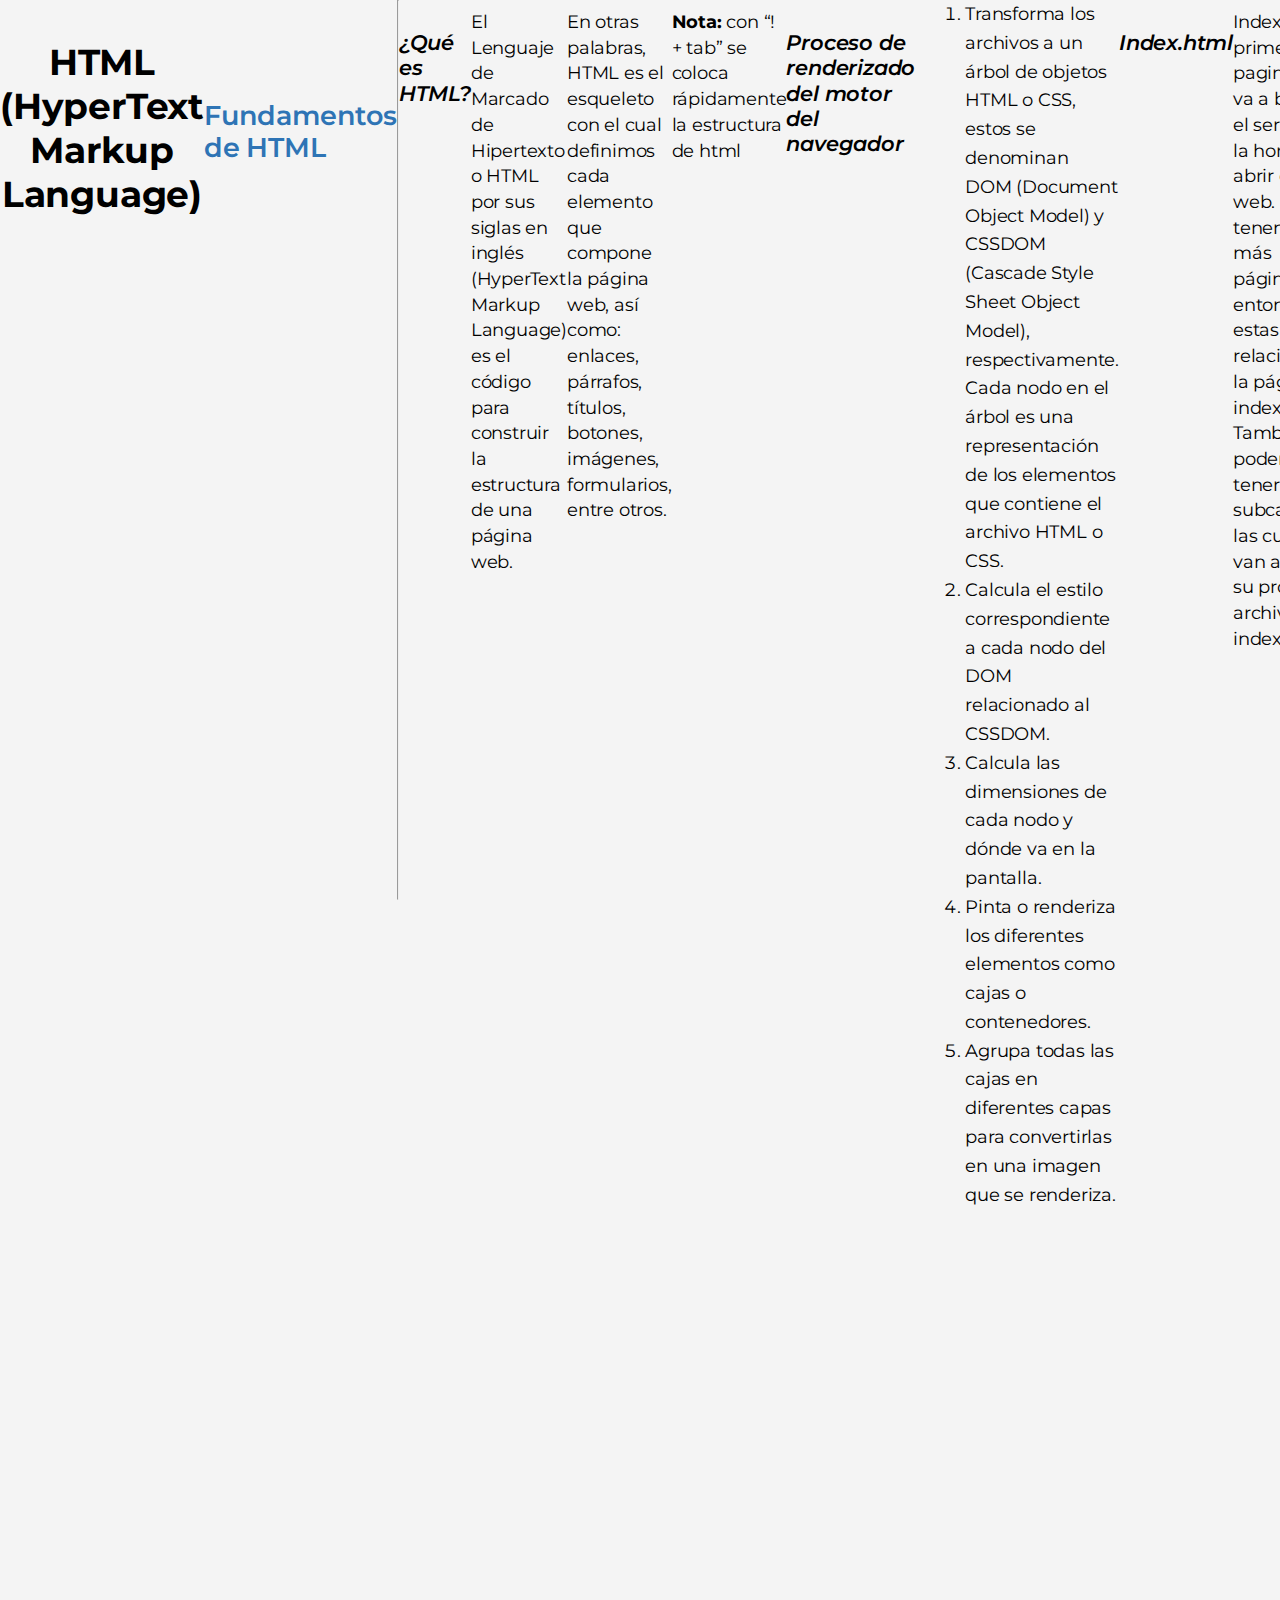
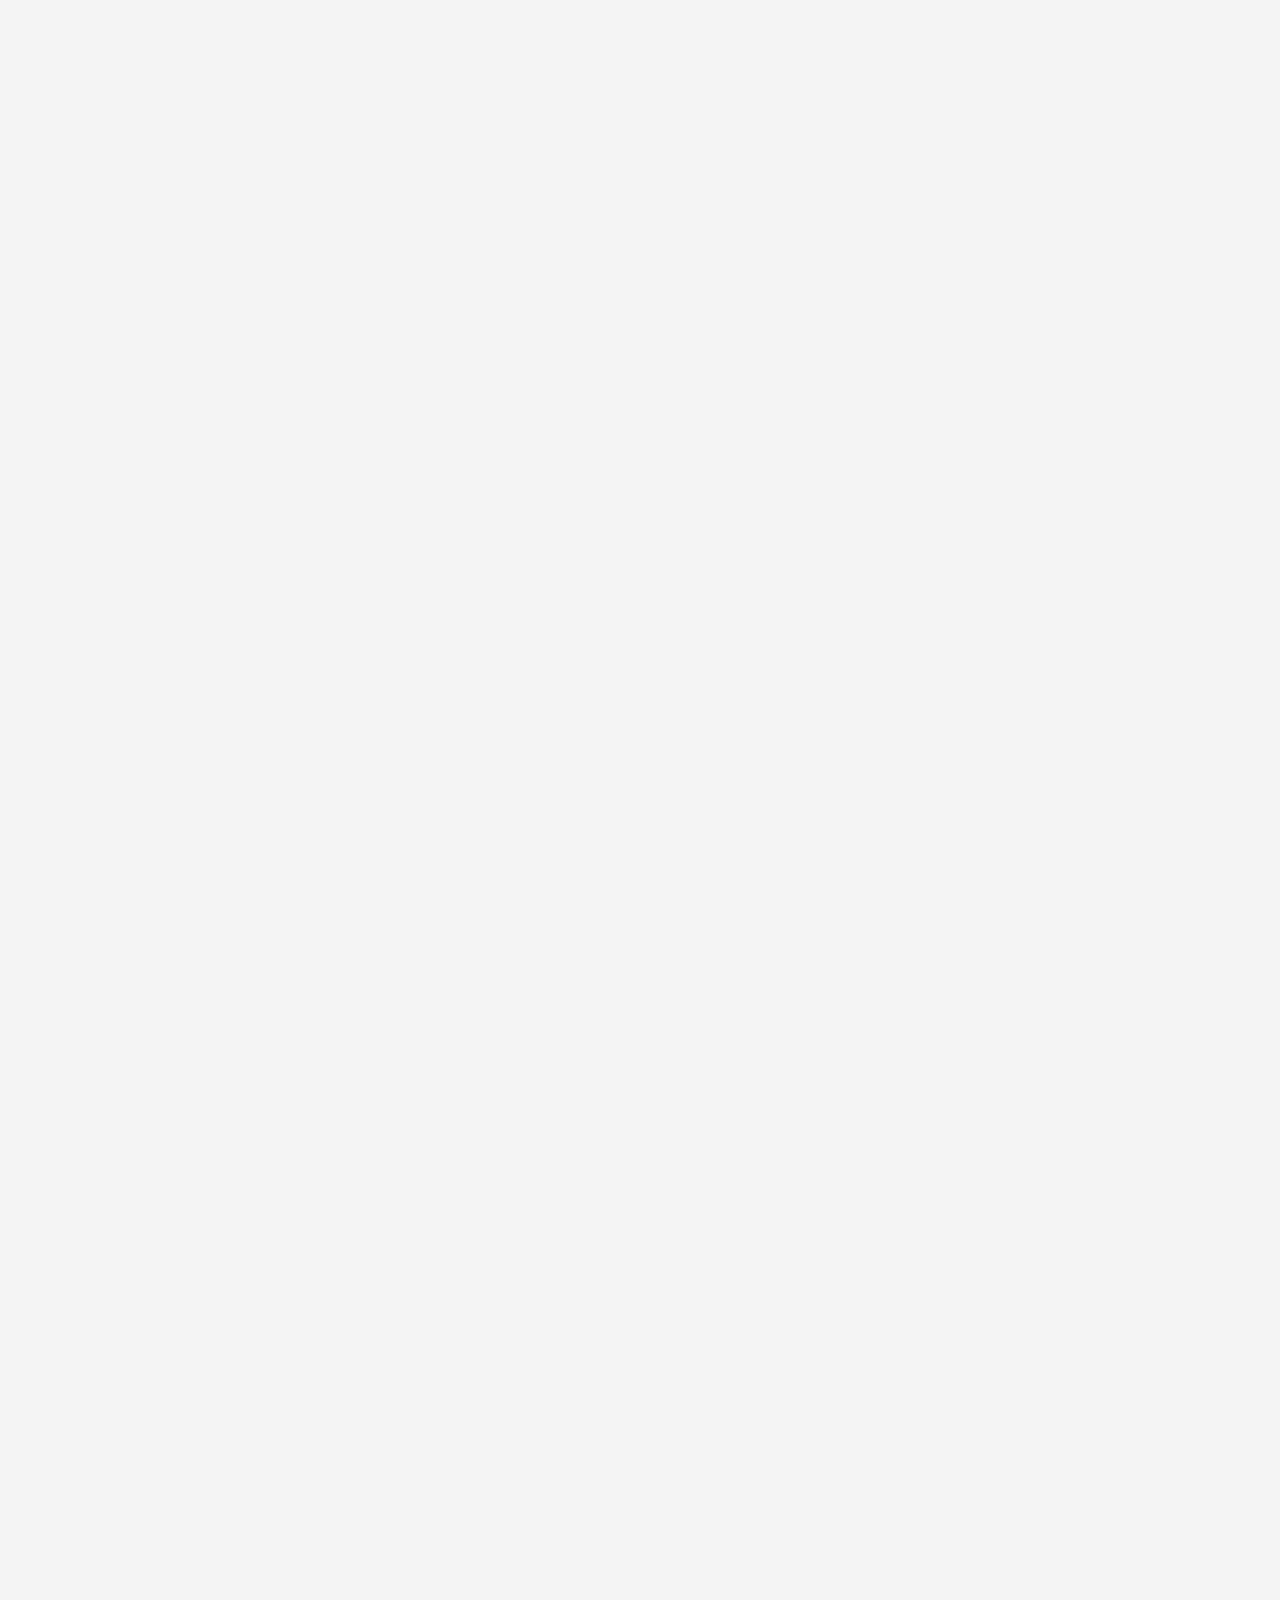
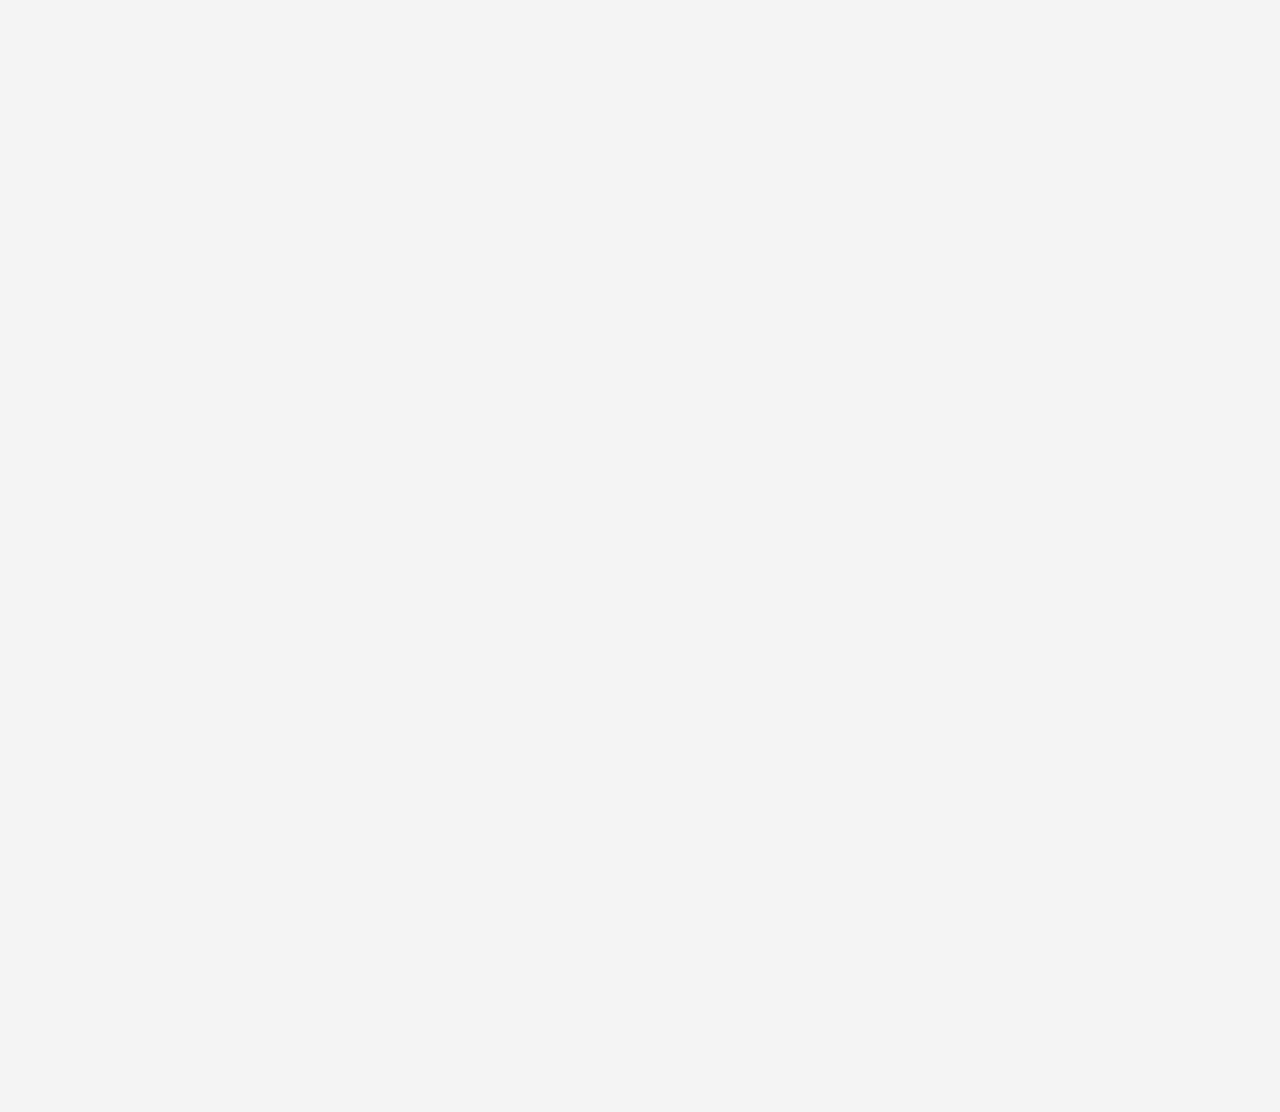
<file: index.html>
<!DOCTYPE html>
<html lang="es">
  <head>
    <meta charset="UTF-8" />
    <meta name="viewport" content="width=device-width, initial-scale=1.0" />
    <title>HTML</title>
    <link rel="stylesheet" href="styles.css" />
    <!-- Importar la fuente Montserrat desde Google Fonts -->
    <link
      href="https://fonts.googleapis.com/css2?family=Montserrat:wght@400;500&display=swap"
      rel="stylesheet"
    />
  </head>
  <body>
    <!-- Titulo -->
    <h1>HTML (HyperText Markup Language)</h1>

    <!-- Indice -->

    <!---------------------------------------------------- Fundamentos -->
    <h2>Fundamentos de HTML</h2>
    <hr />

    <h3><em>¿Qué es HTML?</em></h3>

    <p>
      El Lenguaje de Marcado de Hipertexto o HTML por sus siglas en inglés
      (HyperText Markup Language) es el código para construir la estructura de
      una página web.
    </p>

    <p>
      En otras palabras, HTML es el esqueleto con el cual definimos cada
      elemento que compone la página web, así como: enlaces, párrafos, títulos,
      botones, imágenes, formularios, entre otros.
    </p>

    <p>
      <strong>Nota:</strong> con “! + tab” se coloca rápidamente la estructura
      de html
    </p>

    <h3><em>Proceso de renderizado del motor del navegador</em></h3>

    <ol>
      <li>
        Transforma los archivos a un árbol de objetos HTML o CSS, estos se
        denominan DOM (Document Object Model) y CSSDOM (Cascade Style Sheet
        Object Model), respectivamente. Cada nodo en el árbol es una
        representación de los elementos que contiene el archivo HTML o CSS.
      </li>
      <li>
        Calcula el estilo correspondiente a cada nodo del DOM relacionado al
        CSSDOM.
      </li>
      <li>Calcula las dimensiones de cada nodo y dónde va en la pantalla.</li>
      <li>
        Pinta o renderiza los diferentes elementos como cajas o contenedores.
      </li>
      <li>
        Agrupa todas las cajas en diferentes capas para convertirlas en una
        imagen que se renderiza.
      </li>
    </ol>

    <h3><em>Index.html</em></h3>

    <p>
      Index es la primera pagina que va a buscar el servidor a la hora de abrir
      el sitio web. Si tenemos más páginas, entonces estas se relacionan a la
      página index. Tambien podemos tener subcarpetas, las cuales van a tener su
      propio archivo index.html.
    </p>

    <h3><em>Comentarios en HTML</em></h3>

    <p>
      Los comentarios de HTML consisten en señalar algo que se ignorará. Para
      establecer un comentario HTML se lo envuelve entre
      <code>&lt;!--</code> y <code>--&gt;</code>, independiente de la cantidad
      de líneas.
    </p>

    <div class="code-box">
      <div class="code-header">HTML</div>
      <code>
        <span style="color: green"
          >&lt;!-- Este es un comentario en HTML --&gt;</span
        >
        <br />
        <br />

        <span style="color: green">&lt;!--</span> <br />
        <span style="color: green">Este es un comentario</span> <br />
        <span style="color: green">que abarca varias líneas</span> <br />
        <span style="color: green">--&gt;</span>
      </code>
    </div>

    <p>
      <strong>Nota:</strong> se puede comentar una sección, seleccionado el
      código y oprimiendo las teclas “control + /”
    </p>

    <!-------------------------------------------------- Maquetacion -->
    <h2>Maquetación</h2>
    <hr />

    <h3><em>Elementos no vacíos</em></h3>

    <p>
      Los elementos son cada una de las partes que conforman un archivo HTML. Su
      estructura contiene:
    </p>

    <ul>
      <li>Etiqueta de apertura: Indica el inicio de un elemento.</li>
      <li>
        Contenido: Es el texto o los elementos que se encuentran dentro de la
        etiqueta.
      </li>
      <li>Etiqueta de cierre: Indica el final de un elemento.</li>
    </ul>

    <img src="./imgs/Imagen1.png" alt="Imagen de elementos no vacíos" />

    <h3><em>Elementos vacíos</em></h3>

    <p>
      Los elementos vacíos son aquellos que únicamente se representan en una
      etiqueta de apertura. Por ejemplo, la etiqueta de imagen:
      <code style="color: red"
        >&lt;img src="ruta/de/la/imagen" alt="Texto alternativo"&gt;</code
      >
    </p>

    <p>
      Estas etiquetas pueden cerrarse en la misma etiqueta de apertura,
      utilizando la barra inclinada “/” al final:
      <code
        >&lt;img src="ruta/de/la/imagen" alt="Texto alternativo"
        <span style="color: red">/</span>&gt;</code
      >
    </p>

    <img src="./imgs/Imagen2.png" alt="imagen de elementos vacíos" />

    <h3><em>Atributos</em></h3>

    <p>
      Los atributos HTML son propiedades en la etiqueta de apertura que manejan
      el comportamiento del elemento. Su valor está envuelto en comillas.
    </p>

    <img src="./imgs/Imagen3.png" alt="imagen de atributos" />

    <h3><em>Anidado de elementos</em></h3>

    <p>
      El anidamiento de elementos HTML consiste en envolver varias etiquetas en
      otras etiquetas.
    </p>

    <img src="./imgs/Imagen4.png" alt="imagen de anidado de elementos" />

    <p>
      Interpreta a cada elemento HTML como una caja donde puedes guardar
      diferentes elementos u otras cajas. Estas cajas tendrán diferentes tamaños
      y estarán colocadas junto a otras.
    </p>

    <p>
      Aquellas etiquetas que envuelven a otras se las denomina “padres”. Es
      decir, <code>&lt;section&gt;</code> es padre de <code>&lt;h1&gt;</code>,
      <code>&lt;p&gt;</code>, <code>&lt;ul&gt;</code>, y a su vez
      <code>&lt;ul&gt;</code> es padre de 3 etiquetas <code>&lt;li&gt;</code>.
    </p>

    <p>
      Las etiquetas que son el contenido de otras, se las denomina “hijos”. Es
      decir, las etiquetas <code>&lt;h1&gt;</code>, <code>&lt;p&gt;</code>,
      <code>&lt;ul&gt;</code> son hijos de <code>&lt;section&gt;</code>, y a su
      vez las etiquetas <code>&lt;li&gt;</code> son hijos de
      <code>&lt;ul&gt;</code>.
    </p>

    <!--------------------------------------- HTML Semantico -->
    <h2>HTML Semántico</h2>
    <hr />

    <!-- Definicion -->
    <h3><em>Definición</em></h3>
    <p>
      El HTML semántico consiste en que cada elemento tenga su propia etiqueta
      que lo defina correctamente. Sin utilizar etiquetas muy generales, como
      <code>&lt;div&gt;</code> o <code>&lt;span&gt;</code>.
    </p>

    <!-- Etiquetas de anatomía del HTML -->
    <h3><em>Etiquetas de anatomía del HTML</em></h3>

    <p>
      La estructura básica de un documento HTML está configurada por las
      siguientes etiquetas principales:
    </p>

    <h4>
      <em><code>&lt;!DOCTYPE html&gt;</code></em>
    </h4>
    <p>
      Define el tipo de documento y la versión de HTML que se está utilizando.
    </p>

    <h4>
      <em><code>&lt;html lang="es-US"&gt; &lt;/html&gt;</code></em>
    </h4>
    <p>
      Es la etiqueta raíz que envuelve todo el contenido del documento HTML.
    </p>

    <h4>
      <em><code>&lt;head&gt; &lt;/head&gt;</code></em>
    </h4>
    <p>
      Define la metainformación, es decir, toda información que no es contenido
      como tal de la página web. Por ejemplo, los enlaces a archivos CSS y
      JavaScript, el título y la imagen que aparecen en la pestaña del
      navegador. Esto es importante para motores de búsqueda como Google.
    </p>

    <h4>
      <em><code>&lt;body&gt; &lt;/body&gt;</code></em>
    </h4>
    <p>
      Contiene todo el contenido visible de la página web, como texto, imágenes,
      videos, enlaces, etc.
    </p>

    <img src="./imgs/Imagen5.png" alt="ejemplo de anatomía del html" />

    <p>
      <strong>Nota:</strong> con “! + tab” se coloca rápidamente la estructura
      de html
    </p>

    <!-- Etiquetas dentro del head -->
    <h3><em>Etiquetas dentro del head</em></h3>
    <p>Algunas de las etiquetas más comunes dentro del head son:</p>

    <h4>
      <em><code>&lt;meta /&gt;</code></em>
    </h4>
    <p>
      Define la semántica del navegador mediante el atributo “charset”, y
      permite el uso de caracteres especiales mediante el valor “UFT-8”, por
      ejemplo
    </p>
    <div class="code-box">
      <div class="code-header">HTML</div>
      <code>
        &lt;meta <span style="color: red">charset="UTF-8"</span>/&gt;
      </code>
    </div>

    <p>
      Define el autor de la pagina web colocando el valor “author” en el
      atributo name, y el nombre del autor en el atributo content, por ejemplo
    </p>
    <div class="code-box">
      <div class="code-header">HTML</div>
      <code>
        &lt;meta
        <span style="color: red">name="author" content="Juan Pérez"</span>/&gt;
      </code>
    </div>

    <p>
      Define el uso de la pagina web colocando el valor “description” en el
      atributo name, y la descripción en el atributo content, por ejemplo
    </p>
    <div class="code-box">
      <div class="code-header">HTML</div>
      <code>
        &lt;meta
        <span style="color: red"
          >name="description" content="Página web sobre HTML"</span
        >/&gt;
      </code>
    </div>

    <p>
      Permite el responsive design colocando el valor “viewport” en el atributo
      name, y el valor “width=device-width, initial-scale=1.0” en el atributo
      content, por ejemplo
    </p>
    <div class="code-box">
      <div class="code-header">HTML</div>
      <code style="margin: 0">
        &lt;meta
        <span style="color: red"
          >name="viewport" content="width=device-width, initial-scale=1.0"</span
        >/&gt;
      </code>
    </div>

    <p>
      Define las palabras clave de la página web para motores de búsqueda
      colocando el valor “keywords” en el atributo name, y las palabras clave
      separadas por comas en el atributo content, por ejemplo
    </p>
    <div class="code-box">
      <div class="code-header">HTML</div>
      <code>
        &lt;meta
        <span style="color: red"
          >name="keywords" content="HTML, etiquetas, meta"</span
        >
        /&gt;
      </code>
    </div>

    <h4><em>&lt;title&gt; Titulo &lt;/title&gt;</em></h4>
    <p>
      Define el nombre de la ventana en el navegador colocando el valor entre
      las etiquetas de apertura y cierre, por ejemplo
    </p>
    <div class="code-box">
      <div class="code-header">HTML</div>
      <code
        >&lt;title&gt;
        <span style="color: red">Página sobre HTML</span> &lt;/title&gt;</code
      >
    </div>

    <h4><em>&lt;script&gt; &lt;/script&gt;</em></h4>
    <p>
      Define cual sera el archivo de JavaScript que vamos a usar sobre el
      archivo HTML, se coloca la ruta del archivo JS dentro del atributo src y
      se usa el atributo defer para que el JavaScript se cargue después de que
      se haya cargado todo el archivo HTML y CSS, asi se evitan errores cuando
      el archivo JS intenta acceder a elementos HTML que todavia no existen en
      la pagina, por ejemplo
    </p>
    <div class="code-box">
      <div class="code-header">HTML</div>
      <code
        >&lt;script
        <span style="color: red">src="ruta/del/archivo.js" defer</span>&gt;
        &lt;/script&gt;</code
      >
    </div>

    <h4><em>&lt;link /&gt;</em></h4>
    <p>
      Permite importar el diseño css colocando el valor “stylesheet” en el
      atributo rel, y la ruta del archivo css en el atributo href, por ejemplo
    </p>
    <div class="code-box">
      <div class="code-header">HTML</div>
      <code
        >&lt;link
        <span style="color: red"
          >rel="stylesheet" href="ruta/del/archivo.css"</span
        >
        /&gt;</code
      >
    </div>

    <p>
      Permite agregar un icono al lado del title colocando “icon” en el atributo
      rel y la ruta del icono en el atributo href, por ejemplo
    </p>
    <div class="code-box">
      <div class="code-header">HTML</div>
      <code
        >&lt;link
        <span style="color: red">rel="icon" href="ruta/del/icono.ico"</span>
        /&gt;</code
      >
    </div>

    <!-- etiquetas dentro del body -->
    <h3><em>Etiquetas dentro del body</em></h3>

    <!-- etiquetas de tipo contenedor -->
    <h4><em>Etiquetas de tipo contenedor</em></h4>
    <p>
      Estas etiquetas se utilizan para estructurar y organizar el contenido de
      la página web, proporcionando una semántica clara sobre la función de cada
      sección.
    </p>
    <ul>
      <li>
        &lt;header&gt; &lt;/header&gt;: Define el encabezado de la página web,
        generalmente contiene el logotipo, el título y la barra de navegación.
      </li>
      <li>
        &lt;nav&gt; &lt;/nav&gt;: Define la barra de navegación de la página
        web, generalmente contiene enlaces a las diferentes secciones del sitio
        web.
      </li>
      <li>
        &lt;main&gt; &lt;/main&gt;: Define el contenido principal de la página
        web, es decir, la parte más importante del sitio.
      </li>
      <li>
        &lt;aside&gt; &lt;/aside&gt;: Define contenido adicional relacionado con
        el contenido principal, como barras laterales, citas o enlaces
        relacionados.
      </li>
      <li>
        &lt;footer&gt; &lt;/footer&gt;: Define el pie de página de la página
        web, generalmente contiene información de contacto, derechos de autor y
        enlaces a redes sociales.
      </li>
      <li>
        &lt;section&gt; &lt;/section&gt;: Define una sección de contenido dentro
        de la página web, puede contener encabezados, párrafos, imágenes, etc.
      </li>
      <li>
        &lt;article&gt; &lt;/article&gt;: Define un artículo independiente
        dentro de la página web, como una entrada de blog o una noticia.
      </li>
      <li>
        &lt;figure&gt; &lt;/figure&gt;: Define un contenedor para contenido
        multimedia, como imágenes, gráficos o videos, junto con su leyenda.
      </li>
    </ul>

    <!-- etiquetas de tipo texto -->
    <h4><em>Etiquetas de tipo texto</em></h4>
    <p>
      Estas etiquetas se utilizan para dar formato y estructura al texto dentro
      de la página web.
    </p>
    <ul>
      <li>
        &lt;h1&gt; a &lt;h6&gt;: Define los encabezados de diferentes niveles,
        siendo &lt;h1&gt; el más importante y &lt;h6&gt; el menos importante.
      </li>
      <li>&lt;p&gt; &lt;/p&gt;: Define un párrafo de texto.</li>
      <li>
        &lt;strong&gt; &lt;/strong&gt;: Define texto en negrita, indicando
        énfasis fuerte.
      </li>
      <li>
        &lt;em&gt; &lt;/em&gt;: Define texto en cursiva, indicando énfasis
        moderado.
      </li>
      <li>
        &lt;span&gt; &lt;/span&gt;: Sirve para colocar dentro de texto, esta
        etiqueta nos permite identificar una pequeña parte del texto para
        cambiarle el estilo.
      </li>
      <li>
        &lt;br /&gt;: Sirve para insertar un salto de línea dentro de un
        párrafo.
      </li>
      <li>
        &lt;hr /&gt;: Sirve para insertar una línea horizontal que puede ser
        utilizada como un separador de contenido.
      </li>
      <li>
        &lt;blockquote&gt; &lt;/blockquote&gt;: Define una cita en bloque,
        generalmente se utiliza para citas largas o extractos de texto. Por
        ejemplo
        <div class="code-box">
          <div class="code-header">HTML</div>
          <div>
            <code
              >&lt;blockquote cite="url"&gt;Esta es una cita en
              bloque.&lt;/blockquote&gt; &lt;cite&gt;MDN
              Documentation&lt;/cite&gt;
            </code>
          </div>
        </div>

        <div class="resultado-box">
          <div class="resultado-header">Resultado</div>
          <blockquote cite="url">Esta es una cita en bloque.</blockquote>
          <cite>MDN Documentation</cite>
        </div>
      </li>

      <li>
        &lt;q&gt; &lt;/q&gt;: Es una cita a nivel de linea y no de parrafo. El
        navegador la muestra entre comillas. Por ejemplo:

        <div class="code-box">
          <div class="code-header">HTML</div>
          <div>
            <code
              >&lt;q cite="url"&gt;Esta es una cita en línea.&lt;/q&gt;
            </code>
          </div>
        </div>

        <div class="resultado-box">
          <div class="resultado-header">Resultado</div>
          <q cite="url"> Esta es una cita en línea. </q>
        </div>
      </li>
      <li>
        &lt;abbr&gt; &lt;/abbr&gt;: Para abreviaciones, el navegador nos muestra
        el texto subrayado con puntos y cuando hacemos hover nos muestra el
        significado. Por ejemplo:

        <div class="code-box">
          <div class="code-header">HTML</div>
          <div>
            <code
              >&lt;abbr title="HyperText Markup Language"&gt;HTML&lt;/abbr&gt;
            </code>
          </div>
        </div>

        <div class="resultado-box">
          <div class="resultado-header">Resultado</div>
          <abbr title="HyperText Markup Language"> HTML </abbr>
        </div>
      </li>

      <li>
        &lt;address&gt; &lt;/address&gt;: Para direcciones, el navegador nos
        muestra el texto en cursiva. Por ejemplo:

        <div class="code-box">
          <div class="code-header">HTML</div>
          <div>
            <code
              >&lt;address&gt;123 Main St, Anytown, USA&lt;/address&gt;
            </code>
          </div>
        </div>

        <div class="resultado-box">
          <div class="resultado-header">Resultado</div>
          <address>123 Main St, Anytown, USA</address>
        </div>
      </li>

      <li>
        &lt;sup&gt; &lt;/sup&gt;: Para superíndices, el navegador nos muestra el
        texto en superíndice. Por ejemplo:

        <div class="code-box">
          <div class="code-header">HTML</div>
          <div>
            <code>10&lt;sup&gt;2&lt;/sup&gt; </code>
          </div>
        </div>

        <div class="resultado-box">
          <div class="resultado-header">Resultado</div>
          10<sup>2</sup>
        </div>
      </li>

      <li>
        &lt;sub&gt; &lt;/sub&gt;: Para subíndices, el navegador nos muestra el
        texto en subíndice. Por ejemplo:

        <div class="code-box">
          <div class="code-header">HTML</div>
          <div>
            <code>H&lt;sub&gt;2&lt;/sub&gt;O</code>
          </div>
        </div>

        <div class="resultado-box">
          <div class="resultado-header">Resultado</div>
          H<sub>2</sub>O
        </div>
      </li>

      <li>
        <p>
          &lt;time&gt; &lt;/time&gt;: Para representar fechas y horas, el
          navegador nos muestra el texto en un formato específico.
        </p>
        <p>
          Usa el atributo datetime para especificar la fecha y hora en formato
          ISO 8601.
        </p>

        <div class="code-box">
          <div class="code-header">HTML</div>
          <div>
            <code
              >hoy &lt; time
              <span style="color: red">datetime="2023-03-15"</span> &gt; 15 de
              marzo de 2023&lt;/time&gt; se celebra el cumpleaños de Ana.</code
            >
          </div>
        </div>

        <div class="resultado-box">
          <div class="resultado-header">Resultado</div>
          hoy <time datetime="2023-03-15">15 de marzo de 2023</time> se celebra
          el cumpleaños de Ana.
        </div>
      </li>

      <li>
        <p>
          &lt;details&gt; &lt;/details&gt;: Para representar información
          adicional que el usuario puede mostrar u ocultar, el navegador nos
          muestra un cuadro desplegable.
        </p>
        <p>
          Usa la etiqueta &lt;summary&gt; para definir el encabezado del cuadro
          desplegable.
        </p>

        <div class="code-box">
          <div class="code-header">HTML</div>
          <div>
            <code>
              <span>&lt;details&gt;</span> <br />
              <span style="color: red"
                >&lt;summary&gt;Más información&lt;/summary&gt;</span
              >
              <br />
              <span>&lt;p&gt; Rodar sobre sal por media hora &lt;/p&gt;</span>
              <br />
              <span>&lt;/details&gt;</span>
            </code>
          </div>
        </div>

        <div class="resultado-box">
          <div class="resultado-header">Resultado</div>
          <details>
            <summary>Más información</summary>
            Rodar sobre sal por media hora
          </details>
        </div>
      </li>

      <li>
        <p>
          &lt;a&gt; &lt;/a&gt;: Para crear enlaces, el navegador nos muestra el
          texto como un hipervínculo.
        </p>
        <p>Usa el atributo href para especificar la URL del enlace.</p>

        <div class="code-box">
          <div class="code-header">HTML</div>
          <div>
            <code>
              Visitar &lt;a
              <span style="color: red"> href="https://www.ejemplo.com"</span
              >&gt;ejemplo.com&lt;/a&gt;
            </code>
          </div>
        </div>

        <div class="resultado-box">
          <div class="resultado-header">Resultado</div>
          Visitar <a href="https://www.ejemplo.com">ejemplo.com </a>
        </div>
      </li>
    </ul>

    <p>
      <strong>Nota:</strong> El uso de estas etiquetas es muy importante para el
      SEO
    </p>

    <!-- etiquetas de tipo lista -->
    <h4><em>Etiquetas de tipo lista</em></h4>
    <p>
      Hay tres tipos de listas, las ordenadas, las desordenadas y las listas de
      descripcion. Estas son:
    </p>
    <ul>
      <li>
        &lt;ul&gt; &lt;/ul&gt;: Para crear listas desordenadas, el navegador nos
        muestra los elementos de la lista con viñetas. Por ejemplo:

        <div class="code-box">
          <div class="code-header">HTML</div>
          <div>
            <code>
              &lt;ul&gt; <br />
              &nbsp;&nbsp;&lt;li&gt;Elemento 1&lt;/li&gt; <br />
              &nbsp;&nbsp;&lt;li&gt;Elemento 2&lt;/li&gt; <br />
              &nbsp;&nbsp;&lt;li&gt;Elemento 3&lt;/li&gt; <br />
              &lt;/ul&gt;
            </code>
          </div>
        </div>

        <div class="resultado-box">
          <div class="resultado-header">Resultado</div>
          <ul>
            <li>Elemento 1</li>
            <li>Elemento 2</li>
            <li>Elemento 3</li>
          </ul>
        </div>
      </li>

      <li>
        &lt;ol&gt; &lt;/ol&gt;: Para crear listas ordenadas, el navegador nos
        muestra los elementos de la lista con números. Por ejemplo:

        <div class="code-box">
          <div class="code-header">HTML</div>
          <div>
            <code>
              &lt;ol&gt; <br />
              &nbsp;&nbsp;&lt;li&gt;Elemento 1&lt;/li&gt; <br />
              &nbsp;&nbsp;&lt;li&gt;Elemento 2&lt;/li&gt; <br />
              &nbsp;&nbsp;&lt;li&gt;Elemento 3&lt;/li&gt; <br />
              &lt;/ol&gt;
            </code>
          </div>
        </div>

        <div class="resultado-box">
          <div class="resultado-header">Resultado</div>
          <ol>
            <li>Elemento 1</li>
            <li>Elemento 2</li>
            <li>Elemento 3</li>
          </ol>
        </div>

        <p>
          Podemos usar el atributo start para especificar de que numero empezar
          el conteo, por ejemplo:
        </p>

        <div class="code-box">
          <div class="code-header">HTML</div>
          <div>
            <code>
              &lt;ol <span style="color: red">start="5"</span>&gt; <br />
              &nbsp;&nbsp;&lt;li&gt;Elemento 1&lt;/li&gt; <br />
              &nbsp;&nbsp;&lt;li&gt;Elemento 2&lt;/li&gt; <br />
              &nbsp;&nbsp;&lt;li&gt;Elemento 3&lt;/li&gt; <br />
              &lt;/ol&gt;
            </code>
          </div>
        </div>

        <div class="resultado-box">
          <div class="resultado-header">Resultado</div>
          <ol start="5">
            <li>Elemento 1</li>
            <li>Elemento 2</li>
            <li>Elemento 3</li>
          </ol>
        </div>
      </li>

      <li>
        <p>
          &lt;dl&gt; &lt;/dl&gt;: Para crear listas de descripción, el navegador
          nos muestra los términos y sus descripciones.
        </p>
        <p>Usa &lt;dt&gt; &lt;/dt&gt; para definir el término</p>
        <p>
          Usa &lt;dd&gt; &lt;/dd&gt; para definir la descripción del término.
        </p>

        <div class="code-box">
          <div class="code-header">HTML</div>
          <div>
            <code>
              &lt;dl&gt; <br />
              &nbsp;&nbsp;&lt;dt&gt;Término 1&lt;/dt&gt; <br />
              &nbsp;&nbsp;&nbsp;&nbsp;&lt;dd&gt;Descripción del término
              1&lt;/dd&gt;
              <br />
              &nbsp;&nbsp;&lt;dt&gt;Término 2&lt;/dt&gt; <br />
              &nbsp;&nbsp;&nbsp;&nbsp;&lt;dd&gt;Descripción del término
              2&lt;/dd&gt;
              <br />
              &lt;/dl&gt;
            </code>
          </div>
        </div>

        <div class="resultado-box">
          <div class="resultado-header">Resultado</div>
          <dl>
            <dt>Término 1</dt>
            <dd>Descripción del término 1</dd>
            <dt>Término 2</dt>
            <dd>Descripción del término 2</dd>
          </dl>
        </div>
      </li>
    </ul>

    <!-- etiquetas de tipo multimedia -->
    <h4><em>Etiquetas multimedia</em></h4>
    <p>
      Estas etiquetas se utilizan para insertar y controlar contenido multimedia
      en la página web, como imágenes, audio y video.
    </p>
    <p>
      Pagina web para reducir el tamaño de las imágenes:
      <a href="https://tinypng.com/">TinyPNG</a>
    </p>
    <p>
      Pagina web para quitar los metadatos de las imágenes:
      <a href="https://www.verexif.com/es/">VerExif</a>
    </p>
    <p>
      Pagina web para descargar imágenes:
      <a href="https://www.pexels.com/es-es/">Pexels</a>
    </p>
    <p>
      <strong>Nota:</strong> el tamaño optima de una imagen es 70 KB para que
      cargue rápido la pagina
    </p>
    <ul>
      <li>
        <p>&lt;img&gt;: Para insertar imágenes en la página web.</p>
        <p>
          Se puede colocar imágenes colocando la ruta/url como valor del
          atributo src, y un texto opcional como valor del atributo alt
        </p>
        <p>
          Se puede modificar la altura y anchura con los atributos width = “100”
          y height = “200”
        </p>
        <div class="code-box">
          <div class="code-header">HTML</div>
          <code
            >&lt;img
            <span style="color: red"
              >src="ruta/de/la/imagen.jpg" alt="Texto alternativo" width="200"
              height="150"</span
            >
            /&gt;</code
          >
        </div>
      </li>
      <li>
        <p>&lt;audio&gt;: Para insertar contenido de audio en la página web.</p>
        <p>Usa el atributo controls para agregarle los controles al audio</p>
        <p>
          Usa la etiqueta source dentro del contenido para colocar distintos
          formatos
        </p>
        <div class="code-box">
          <div class="code-header">HTML</div>
          <code
            >&lt;audio <span style="color: red">controls</span>&gt; <br />
            &nbsp;&nbsp;&lt;source
            <span style="color: red"
              >src="ruta/del/audio.mp3" type="audio/mpeg"</span
            >
            &gt; <br />
            &nbsp;&nbsp;&lt;source
            <span style="color: red"
              >src="ruta/del/audio.ogg" type="audio/ogg"</span
            >
            &gt; <br />
            &nbsp;&nbsp;Tu navegador no soporta el elemento de audio. <br />
            &lt;/audio&gt;</code
          >
        </div>
      </li>
      <li>
        <p>&lt;video&gt;: Para insertar contenido de video en la página web.</p>
        <p>
          Usa el atributo controls para agregarle los botones de control del
          video.
        </p>
        <p>
          Usa el atributo autoplay para que el video se reproduzca
          automáticamente.
        </p>
        <p>
          Usa el atributo loop, hace que el vídeo (o audio) comience a
          reproducirse de nuevo cada vez que termina. Esto también puede ser
          molesto, así que úselo solo si es realmente necesario.
        </p>
        <p>
          Usa el atributo muted, hace que el contenido multimedia se reproduzca
          con el sonido desactivado de forma predeterminada.
        </p>
        <p>
          Usa el atributo poster, la URL de una imagen que se mostrará antes de
          que se reproduzca el video. Está diseñado para ser utilizado para una
          pantalla de presentación o una pantalla publicitaria.
        </p>
        <p>
          Usa el atributo preload, le indica al navegador que cargue el video de
          antemano.
        </p>
        <p>
          Usa la etiqueta source dentro del contenido para colocar distintos
          formatos.
        </p>
        <div class="code-box">
          <div class="code-header">HTML</div>
          <code
            >&lt;video
            <span style="color: red"
              >controls autoplay loop muted preload="auto"
              poster="poster.png"</span
            >&gt; <br />
            &nbsp;&nbsp;&lt;source
            <span style="color: red"
              >src="ruta/del/video.mp4" type="video/mp4"</span
            >
            &gt; <br />
            &nbsp;&nbsp;&lt;source
            <span style="color: red"
              >src="ruta/del/video.ogg" type="video/ogg"</span
            >
            &gt; <br />
            &nbsp;&nbsp;Tu navegador no soporta el elemento de video. <br />
            &lt;/video&gt;</code
          >
        </div>
      </li>
    </ul>

    <!-- etiquetas para formularios -->
    <h4><em>etiquetas para formularios</em></h4>
    <p>Las etiquetas más comunes para formularios son:</p>

    <ul>
      <li>
        <p>
          &lt;form&gt; &lt;/form&gt;: Define un formulario HTML para la
          recopilación de datos del usuario.
        </p>
        <p>
          Usa el atributo action que contiene una url/path para indicar a donde
          debe ser enviada la información del formulario una vez se presione el
          boton de enviar la información
        </p>
        <p>
          Usa el atributo method para indicar el método HTTP que se debe
          utilizar al enviar el formulario (GET o POST).
        </p>
        <p>
          Usa el atributo enctype para especificar cómo se deben codificar los
          datos del formulario al enviarlos al servidor.
        </p>
        <p>
          Usa el atributo target para especificar dónde se debe mostrar la
          respuesta del servidor después de enviar el formulario.
        </p>
        <div class="code-box">
          <div class="code-header">HTML</div>
          <code
            >&lt;form
            <span style="color: red"
              >action="/submit" method="POST" enctype="multipart/form-data"
              target="_blank"</span
            >
            &gt; <br />
            &nbsp;&nbsp;...contenido del formulario... <br />
            &lt;/form&gt;</code
          >
        </div>
      </li>

      <li>
        <p>
          &lt;label&gt; &lt;/label&gt;: Define una etiqueta para un elemento de
          formulario.
        </p>
        <p>
          Usa el atributo for para asociar la etiqueta con un elemento de
          formulario específico.
        </p>
        <div class="code-box">
          <div class="code-header">HTML</div>
          <code
            >&lt;label
            <span style="color: red">for="nombre"</span
            >&gt;Nombre:&lt;/label&gt;</code
          >
        </div>
      </li>

      <li>
        <p>
          &lt;input&gt;: Define un campo de entrada para la recopilación de
          datos del usuario.
        </p>
        <p>
          Usa el atributo type para especificar el tipo de campo de entrada
          (texto, contraseña, correo electrónico, etc.). Los distintos tipos de
          son:
          <a
            href="https://developer.mozilla.org/es/docs/Web/HTML/Reference/Elements/input"
            >MDN Web Docs</a
          >
        </p>
        <p>
          Usa el atributo id cuyo valor debe ser igual al suministrado en el
          atributo for del label
        </p>
        <p>
          Usa el atributo name para identificar el campo de entrada al enviar el
          formulario.
        </p>
        <p>
          Usa el atributo required para indicar que el campo es obligatorio.
        </p>
        <p>
          Usa el atributo placeholder para proporcionar un texto de sugerencia
          que se muestra en el campo de entrada.
        </p>
        <p>
          Usa el atributo value para establecer un valor predeterminado para el
          campo de entrada.
        </p>
        <p>
          Usa el atributo autocomplete para habilitar o deshabilitar la función
          de autocompletado del navegador.
        </p>
        <p>
          Usa el atributo min y max para establecer límites en los valores
          numéricos.
        </p>
        <p>
          Usa el atributo step para especificar el incremento permitido para los
          valores numéricos.
        </p>
        <p>
          Usa el atributo pattern para establecer una expresión regular que el
          valor del campo debe cumplir.
        </p>
        <p>
          Usa el atributo title para proporcionar información adicional sobre el
          campo de entrada.
        </p>
        <p>
          Usa el atributo tabindex para especificar el orden en que los
          elementos del formulario deben recibir el foco al navegar con la tecla
          Tab.
        </p>
        <p>
          Usa el atributo autofocus para indicar que el campo debe recibir el
          foco automáticamente al cargar la página.
        </p>
        <p>
          Usa el atributo form para asociar el campo de entrada con un
          formulario específico.
        </p>
        <div class="code-box">
          <div class="code-header">HTML</div>
          <code
            >&lt;input
            <span style="color: red"
              >type="text" name="nombre" placeholder="Nombre" required</span
            >
            &gt;</code
          >
        </div>
      </li>

      <p>Ejemplo de un formulario con form, labels y inputs:</p>
      <div class="code-box">
        <div class="code-header">HTML</div>
        <code
          >&lt;form
          <span style="color: red">action="/submit" method="POST"</span>
          &gt; <br />
          &nbsp;&nbsp;&lt;label
          <span style="color: red">for="nombre"</span>&gt;Nombre:&lt;/label&gt;
          <br />
          &nbsp;&nbsp;&lt;input
          <span style="color: red"
            >type="text" id="nombre" name="nombre" placeholder="Nombre"
            required</span
          >
          &gt; <br />
          &nbsp;&nbsp;&lt;label
          <span style="color: red">for="email"</span>&gt;Email:&lt;/label&gt;
          <br />
          &nbsp;&nbsp;&lt;input
          <span style="color: red"
            >type="email" id="email" name="email" placeholder="Email"
            required</span
          >
          &gt; <br />
          &nbsp;&nbsp;&lt;input
          <span style="color: red">type="submit" value="Enviar"</span>
          &gt; <br />
          &lt;/form&gt;</code
        >
      </div>

      <div class="resultado-box">
        <div class="resultado-header">Resultado</div>
        <form action="/submit" method="POST">
          <label for="nombre">Nombre:</label><br />
          <input
            type="text"
            id="nombre"
            name="nombre"
            placeholder="Nombre"
            required
          /><br />
          <label for="email">Email:</label><br />
          <input
            type="email"
            id="email"
            name="email"
            placeholder="Email"
            required
          /><br />
          <input type="submit" value="Enviar" />
        </form>
      </div>

      <li>
        <p>
          &lt;fieldset&gt; &lt;/fieldset&gt;: Funciona como contenedor de los
          inputs, esta coloca un borde en el contenedor.
        </p>
        <p>
          Usa la etiqueta &lt;legend&gt; &lt;/legend&gt; para definir un título
          para el grupo de campos.
        </p>

        <div class="code-box">
          <div class="code-header">HTML</div>
          <code
            >&lt;fieldset&gt; <br />

            &nbsp;&nbsp;<span style="color: red"
              >&lt;legend&gt;Choose classes to attend:&lt;/legend&gt;</span
            >
            <br />
            &nbsp;&nbsp;&lt;input type="checkbox" id="yoga" name="yoga" /&gt;
            <br />
            &nbsp;&nbsp;&lt;label for="yoga"&gt;Yoga (+$10)&lt;/label&gt; <br />
            &nbsp;&nbsp;&lt;input type="checkbox" id="coffee" name="coffee"
            /&gt;
            <br />
            &nbsp;&nbsp;&lt;label for="coffee"&gt;Coffee roasting
            (+$20)&lt;/label&gt;
            <br />
            &nbsp;&nbsp;&lt;input type="checkbox" id="balloon" name="balloon"
            /&gt;
            <br />
            &nbsp;&nbsp;&lt;label for="balloon"&gt;Balloon animal art
            (+$5)&lt;/label&gt; <br />
            &lt;/fieldset&gt;</code
          >
        </div>

        <div class="resultado-box">
          <div class="resultado-header">Resultado</div>
          <fieldset>
            <legend>Choose classes to attend:</legend>

            <input type="checkbox" id="yoga" name="yoga" />
            <label for="yoga">Yoga (+$10)</label>

            <input type="checkbox" id="coffee" name="coffee" />
            <label for="coffee">Coffee roasting (+$20)</label>

            <input type="checkbox" id="balloon" name="balloon" />
            <label for="balloon">Balloon animal art (+$5)</label>
          </fieldset>
        </div>
      </li>

      <li>
        <p>
          &lt;textarea&gt; &lt;/textarea&gt;: Define un área de texto para la
          entrada de texto multilínea.
        </p>
        <p>
          Usa el atributo name para identificar el área de texto al enviar el
          formulario.
        </p>
        <p>
          Usa el atributo rows para especificar el número de filas visibles en
          el área de texto.
        </p>
        <p>
          Usa el atributo cols para especificar el número de columnas visibles
          en el área de texto.
        </p>
        <p>
          Usa el atributo placeholder para proporcionar un texto de sugerencia
          que se muestra en el área de texto.
        </p>
        <div class="code-box">
          <div class="code-header">HTML</div>
          <code
            >&lt;textarea
            <span style="color: red"
              >name="mensaje" rows="4" cols="50" placeholder="Escribe tu mensaje
              aquí..."</span
            >
            &gt;&lt;/textarea&gt;</code
          >
        </div>

        <div class="resultado-box">
          <div class="resultado-header">Resultado</div>
          <textarea
            name="mensaje"
            rows="4"
            cols="50"
            placeholder="Escribe tu mensaje aquí..."
          ></textarea>
        </div>
      </li>
    </ul>

    <!-- etiquetas para menu -->
    <h4><em>etiquetas para menús</em></h4>
    <p>Las etiquetas más comunes para menús son:</p>
    <ul>
      <li>
        <p>
          &lt;datalist&gt; &lt;/datalist&gt;: Se utiliza para proporcionar una
          lista de opciones predefinidas para un campo de entrada.
        </p>
        <p>
          Usa la etiqueta &lt;input&gt; con el atributo list para asociar el
          campo de entrada con la lista de opciones.
        </p>
        <p>
          Usa la etiqueta &lt;option&gt; &lt;/option&gt; dentro de
          &lt;datalist&gt; para definir las opciones disponibles.
        </p>
        <div class="code-box">
          <div class="code-header">HTML</div>
          <code
            >&lt;input
            <span style="color: red">list="navegadores" name="navegador"</span>
            &gt; <br />
            &lt;datalist
            <span style="color: red">id="navegadores"</span>&gt; <br />
            &nbsp;&nbsp;&lt;option value="Chrome"&gt;&lt;/option&gt; <br />
            &nbsp;&nbsp;&lt;option value="Firefox"&gt;&lt;/option&gt; <br />
            &nbsp;&nbsp;&lt;option value="Safari"&gt;&lt;/option&gt; <br />
            &nbsp;&nbsp;&lt;option value="Edge"&gt;&lt;/option&gt; <br />
            &nbsp;&nbsp;&lt;option value="Opera"&gt;&lt;/option&gt; <br />
            &lt;/datalist&gt;</code
          >
        </div>

        <div class="resultado-box">
          <div class="resultado-header">Resultado</div>
          <input list="navegadores" name="navegador" />
          <datalist id="navegadores">
            <option value="Chrome"></option>
            <option value="Firefox"></option>
            <option value="Safari"></option>
            <option value="Edge"></option>
            <option value="Opera"></option>
          </datalist>
        </div>
      </li>

      <li>
        <p>
          &lt;select&gt; &lt;/select&gt;: Se utiliza para crear un menú
          desplegable.
        </p>
        <p>
          Usa la etiqueta &lt;option&gt; &lt;/option&gt; dentro de
          &lt;select&gt; para definir las opciones disponibles.
        </p>
        <div class="code-box">
          <div class="code-header">HTML</div>
          <code
            >&lt;select <span style="color: red">name="frutas"</span>&gt; <br />
            &nbsp;&nbsp;&lt;option value=""&gt;--Selecciona una
            fruta--&lt;/option&gt;
            <br />
            &nbsp;&nbsp;&lt;option value="manzana"&gt;Manzana&lt;/option&gt;
            <br />
            &nbsp;&nbsp;&lt;option value="banana"&gt;Banana&lt;/option&gt;
            <br />
            &nbsp;&nbsp;&lt;option value="naranja"&gt;Naranja&lt;/option&gt;
            <br />
            &nbsp;&nbsp;&lt;option value="pera"&gt;Pera&lt;/option&gt; <br />
            &lt;/select&gt;
          </code>
        </div>

        <div class="resultado-box">
          <div class="resultado-header">Resultado</div>
          <select name="frutas">
            <option value="">--Selecciona una fruta--</option>
            <option value="manzana">Manzana</option>
            <option value="banana">Banana</option>
            <option value="naranja">Naranja</option>
            <option value="pera">Pera</option>
          </select>
        </div>
      </li>
    </ul>
  </body>
</html>
</file>
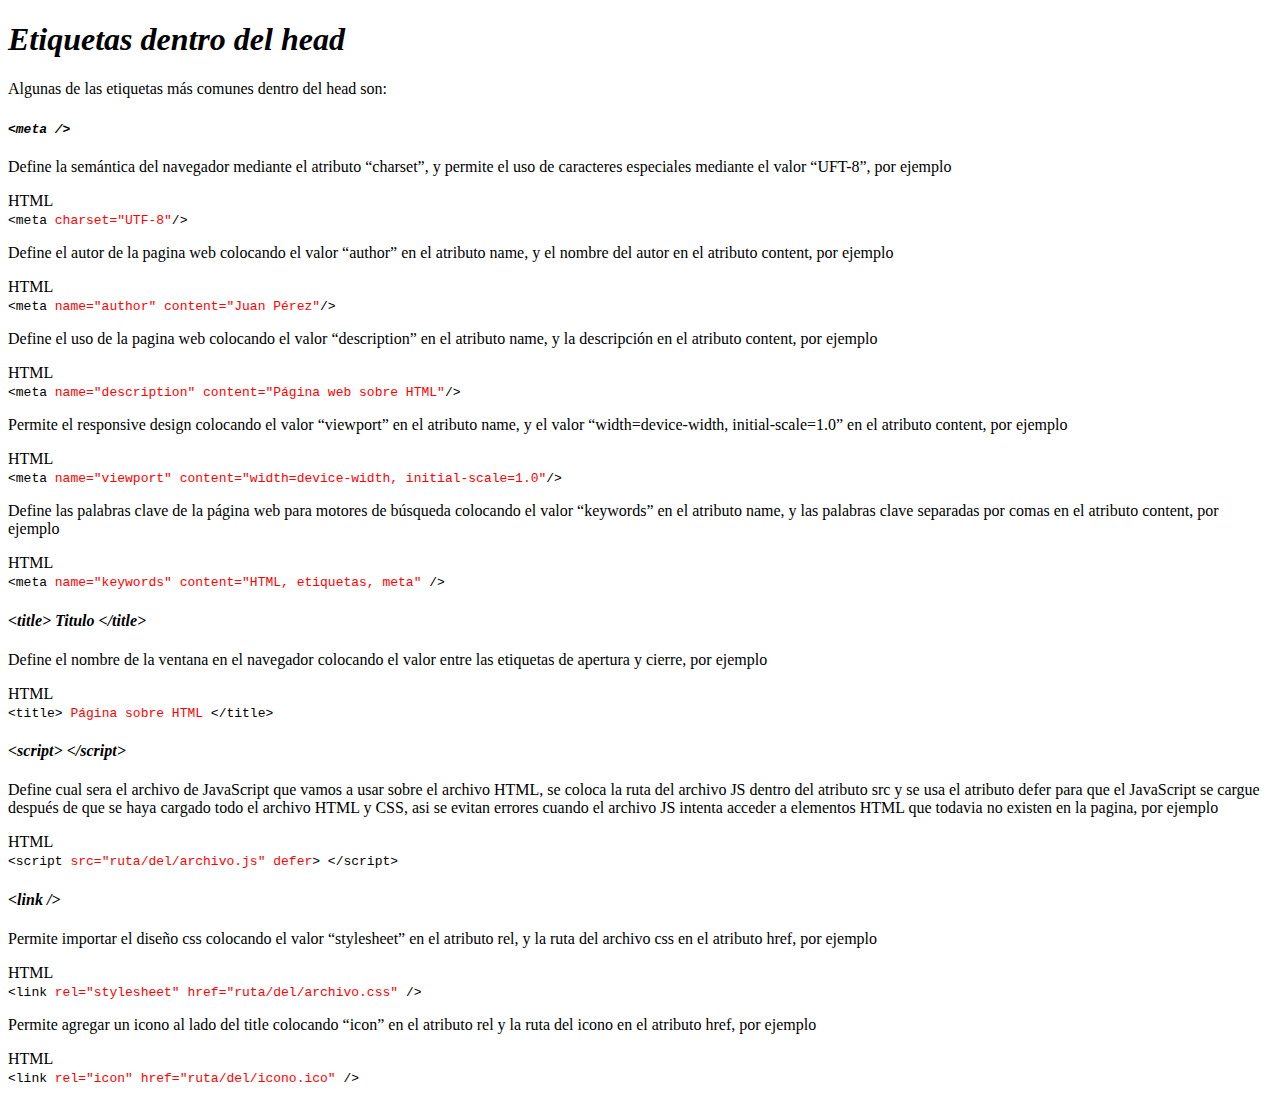
<file: secciones/3-head.html>
<!doctype html>
<html lang="en">
  <head>
    <meta charset="UTF-8" />
    <meta name="viewport" content="width=device-width, initial-scale=1.0" />
    <title>Document</title>
  </head>
  <body>
    <h1 id="etiquetas-head"><em>Etiquetas dentro del head</em></h1>
    <p>Algunas de las etiquetas más comunes dentro del head son:</p>

    <h4 id="meta-tag">
      <em><code>&lt;meta /&gt;</code></em>
    </h4>
    <p>
      Define la semántica del navegador mediante el atributo “charset”, y
      permite el uso de caracteres especiales mediante el valor “UFT-8”, por
      ejemplo
    </p>
    <div class="code-box">
      <div class="code-header">HTML</div>
      <code>
        &lt;meta <span style="color: red">charset="UTF-8"</span>/&gt;
      </code>
    </div>

    <p>
      Define el autor de la pagina web colocando el valor “author” en el
      atributo name, y el nombre del autor en el atributo content, por ejemplo
    </p>
    <div class="code-box">
      <div class="code-header">HTML</div>
      <code>
        &lt;meta
        <span style="color: red">name="author" content="Juan Pérez"</span>/&gt;
      </code>
    </div>

    <p>
      Define el uso de la pagina web colocando el valor “description” en el
      atributo name, y la descripción en el atributo content, por ejemplo
    </p>
    <div class="code-box">
      <div class="code-header">HTML</div>
      <code>
        &lt;meta
        <span style="color: red"
          >name="description" content="Página web sobre HTML"</span
        >/&gt;
      </code>
    </div>

    <p>
      Permite el responsive design colocando el valor “viewport” en el atributo
      name, y el valor “width=device-width, initial-scale=1.0” en el atributo
      content, por ejemplo
    </p>
    <div class="code-box">
      <div class="code-header">HTML</div>
      <code style="margin: 0">
        &lt;meta
        <span style="color: red"
          >name="viewport" content="width=device-width, initial-scale=1.0"</span
        >/&gt;
      </code>
    </div>

    <p>
      Define las palabras clave de la página web para motores de búsqueda
      colocando el valor “keywords” en el atributo name, y las palabras clave
      separadas por comas en el atributo content, por ejemplo
    </p>
    <div class="code-box">
      <div class="code-header">HTML</div>
      <code>
        &lt;meta
        <span style="color: red"
          >name="keywords" content="HTML, etiquetas, meta"</span
        >
        /&gt;
      </code>
    </div>

    <h4 id="title-tag"><em>&lt;title&gt; Titulo &lt;/title&gt;</em></h4>
    <p>
      Define el nombre de la ventana en el navegador colocando el valor entre
      las etiquetas de apertura y cierre, por ejemplo
    </p>
    <div class="code-box">
      <div class="code-header">HTML</div>
      <code
        >&lt;title&gt;
        <span style="color: red">Página sobre HTML</span> &lt;/title&gt;</code
      >
    </div>

    <h4 id="script-tag"><em>&lt;script&gt; &lt;/script&gt;</em></h4>
    <p>
      Define cual sera el archivo de JavaScript que vamos a usar sobre el
      archivo HTML, se coloca la ruta del archivo JS dentro del atributo src y
      se usa el atributo defer para que el JavaScript se cargue después de que
      se haya cargado todo el archivo HTML y CSS, asi se evitan errores cuando
      el archivo JS intenta acceder a elementos HTML que todavia no existen en
      la pagina, por ejemplo
    </p>
    <div class="code-box">
      <div class="code-header">HTML</div>
      <code
        >&lt;script
        <span style="color: red">src="ruta/del/archivo.js" defer</span>&gt;
        &lt;/script&gt;</code
      >
    </div>

    <h4 id="link-tag"><em>&lt;link /&gt;</em></h4>
    <p>
      Permite importar el diseño css colocando el valor “stylesheet” en el
      atributo rel, y la ruta del archivo css en el atributo href, por ejemplo
    </p>
    <div class="code-box">
      <div class="code-header">HTML</div>
      <code
        >&lt;link
        <span style="color: red"
          >rel="stylesheet" href="ruta/del/archivo.css"</span
        >
        /&gt;</code
      >
    </div>

    <p>
      Permite agregar un icono al lado del title colocando “icon” en el atributo
      rel y la ruta del icono en el atributo href, por ejemplo
    </p>
    <div class="code-box">
      <div class="code-header">HTML</div>
      <code
        >&lt;link
        <span style="color: red">rel="icon" href="ruta/del/icono.ico"</span>
        /&gt;</code
      >
    </div>
  </body>
</html>
</file>
<file: styles.css>
/* valores generales */
* {
  margin: 0;
  padding: 0;
  box-sizing: border-box;
}

html {
  scroll-behavior: smooth;
}

body {
  background-color: #f4f4f4;
  letter-spacing: -0.15pt;
  font-size: 18px;
  font-family: "Montserrat", sans-serif;
  margin: 0;
  padding: 0;
  display: flex;
  height: 100vh;
  overflow: hidden;
}

h1 {
  margin-top: 40px;
  text-align: center;
}

h2 {
  margin-top: 100px;
  margin-bottom: 15px;
  font-weight: 600;
  line-height: 1.2;
  color: #2e74b5;
}

h3 {
  margin-top: 30px;
  margin-bottom: 15px;
  font-weight: 600;
  line-height: 1.2;
}

h4 {
  margin-top: 20px;
  margin-bottom: 10px;
  font-weight: 600;
  line-height: 1.2;
}

p {
  margin: 10px 0;
  font-weight: 400;
  line-height: 1.42857143;
}

li {
  line-height: 1.6;
  margin-left: 50px;
}

img {
  display: block;
  margin: 20px auto;
}

.code-box {
  background: #1e1e1e;
  border-radius: 8px;
  padding: 20px;
  max-width: 700px;
  width: 100%;
  color: white;
  margin: 20px auto;
}

.code-header {
  background: #262626;
  padding: 10px 15px;
  border-radius: 6px 6px 0 0;
  font-family: "Segoe UI", sans-serif;
  font-size: 14px;
  color: #fff;
  font-weight: 600;
  margin: -20px -20px 15px;
}

.resultado-box {
  background: #504d4dcf;
  border-radius: 8px;
  padding: 20px;
  max-width: 700px;
  width: 100%;
  color: white;
  margin: 20px auto;
}

.resultado-header {
  background: #504d4dcf;
  padding: 10px 15px;
  border-radius: 6px 6px 0 0;
  font-family: "Segoe UI", sans-serif;
  font-size: 14px;
  color: white;
  font-weight: 600;
  margin: -20px -20px 15px;
}

/* Estilos para el índice */
.indice {
  position: fixed;
  left: 0;
  top: 0;
  width: 320px;
  height: 100vh;
  background: #ffffff;
  border-right: 2px solid #2e74b5;
  padding: 25px;
  overflow-y: auto;
  box-shadow: 2px 0 8px rgba(0, 0, 0, 0.1);
  z-index: 100;
}

.indice h2 {
  margin-top: 0;
  margin-bottom: 20px;
  text-align: center;
  color: #2e74b5;
  font-size: 1.3em;
}

.indice ul {
  list-style: none;
  padding-left: 0;
}

.indice > ul > li {
  margin-left: 0;
  margin-bottom: 15px;
}

.indice ul ul {
  padding-left: 15px;
  margin-top: 8px;
}

.indice ul ul li {
  margin-left: 0;
  margin-bottom: 8px;
}

.indice a {
  color: #2e74b5;
  text-decoration: none;
  font-weight: 500;
  transition: all 0.3s ease;
  display: inline-block;
  padding: 3px 0;
  font-size: 0.9em;
}

.indice a:hover {
  color: #1a4d7a;
  text-decoration: underline;
  transform: translateX(5px);
}

.indice > ul > li > a {
  font-size: 1em;
  font-weight: 600;
}

/* Contenedor principal para el contenido */
.contenido-principal {
  margin-left: 320px;
  width: calc(100% - 320px);
  height: 100vh;
  overflow-y: auto;
  padding: 40px 60px;
  background-color: #f4f4f4;
}

/* Estilos para scroll personalizado */
.indice::-webkit-scrollbar {
  width: 8px;
}

.indice::-webkit-scrollbar-track {
  background: #f1f1f1;
}

.indice::-webkit-scrollbar-thumb {
  background: #2e74b5;
  border-radius: 4px;
}

.indice::-webkit-scrollbar-thumb:hover {
  background: #1a4d7a;
}

.contenido-principal::-webkit-scrollbar {
  width: 10px;
}

.contenido-principal::-webkit-scrollbar-track {
  background: #f1f1f1;
}

.contenido-principal::-webkit-scrollbar-thumb {
  background: #888;
  border-radius: 5px;
}

.contenido-principal::-webkit-scrollbar-thumb:hover {
  background: #555;
}

/* Responsive para pantallas pequeñas */
@media (max-width: 1024px) {
  .indice {
    width: 280px;
    padding: 20px;
  }

  .contenido-principal {
    margin-left: 280px;
    width: calc(100% - 280px);
    padding: 30px 40px;
  }
}

@media (max-width: 768px) {
  body {
    flex-direction: column;
  }

  .indice {
    position: relative;
    width: 100%;
    height: auto;
    max-height: 300px;
    border-right: none;
    border-bottom: 2px solid #2e74b5;
  }

  .contenido-principal {
    margin-left: 0;
    width: 100%;
    padding: 20px 30px;
  }
}
</file>
